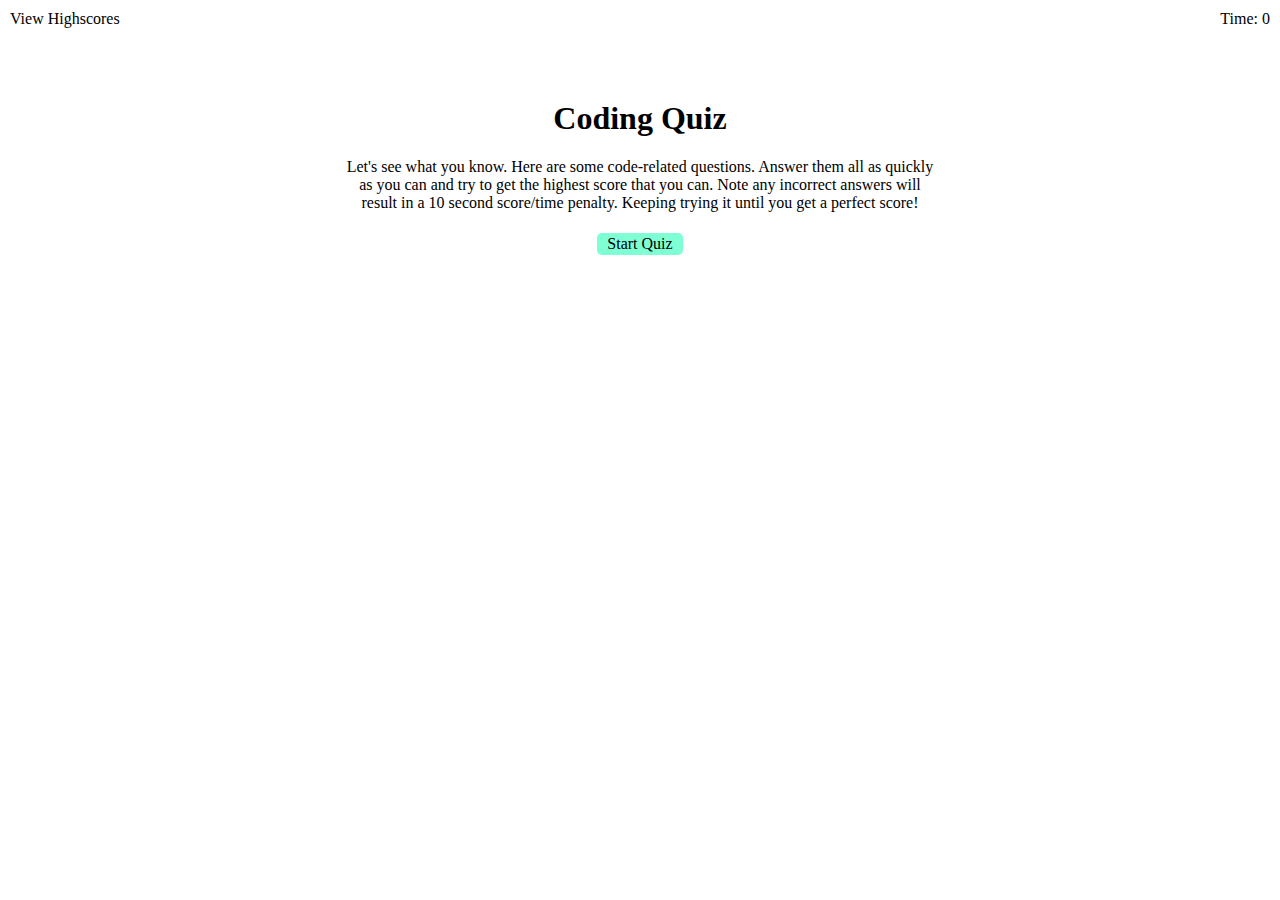
<file: index.html>
<!DOCTYPE html>
<html lang="en">

<head>
    <meta charset="UTF-8">
    <meta name="viewport" content="width=device-width, initial-scale=1.0">
    <!-- Browser tab name -->
    <title>Code Quiz</title>
    <!-- Regular Style Sheet -->
    <link rel="stylesheet" href="./CSSfiles/style.css" />
</head>

<body>

    <!-- Use semantic elements -->
    <main>
        <!-- As apart of the requirements, we need to view high scores. We will create a HTML sheet for those and direct the user there when they click. -->

        <div class="scores"><a href="score.html">View Highscores</a></div>

        <!-- this is the timer -->
        <div class="timer">Time: <span id="time">0</span></div>

        <!-- start adding in the quiz elements. First is the start screen -->
        <div class="wrapper">
            <div id="start-screen" class="start">
                <h1> Coding Quiz </h1>
                <p> Let's see what you know. Here are some code-related questions. Answer them all as quickly as you can
                    and try to get the highest score that you can. Note any incorrect answers will result in a 10 second
                    score/time
                    penalty. Keeping trying it until you get a perfect score!</p>

                <!-- Start button -->
                <button id="start">Start Quiz</button>
            </div>

            <!-- Lets start adding in the question block, this is hidden until start is clicked. Hide is in CSS-->
            <div id="questions" class="hide">
                <h2 id="question-title"></h2>
                <div id="choices" class="choices"></div>
            </div>

            <!-- Create the closing screen. This will display the go back, clear, and input initials buckets-->
            <div id="end-screen" class="hide">
                <h2>You have completed the challenge!</h2>
                <p>Lets see, your final score was: <span id="final-score"></span>.</p>
                <p>Enter your initials to track your score: <input type="text" id="initials" max="3" />
                    <button id="submit">Submit</button>
                </p>
            </div>

            <!-- Feedback bucket- this portion gives them the pop up if the incorrect or correct text. Formatted in CSS-->
            <div id="feedback" class="feedback hide"></div>
        </div>

    </main>

    <!-- Add in my script for the questions  -->
    <script src="./Javafiles/questions.js"></script>
    <!-- Add in my script for basic Js -->
    <script src="./Javafiles/java.js"></script>

</body>

</html>
</file>
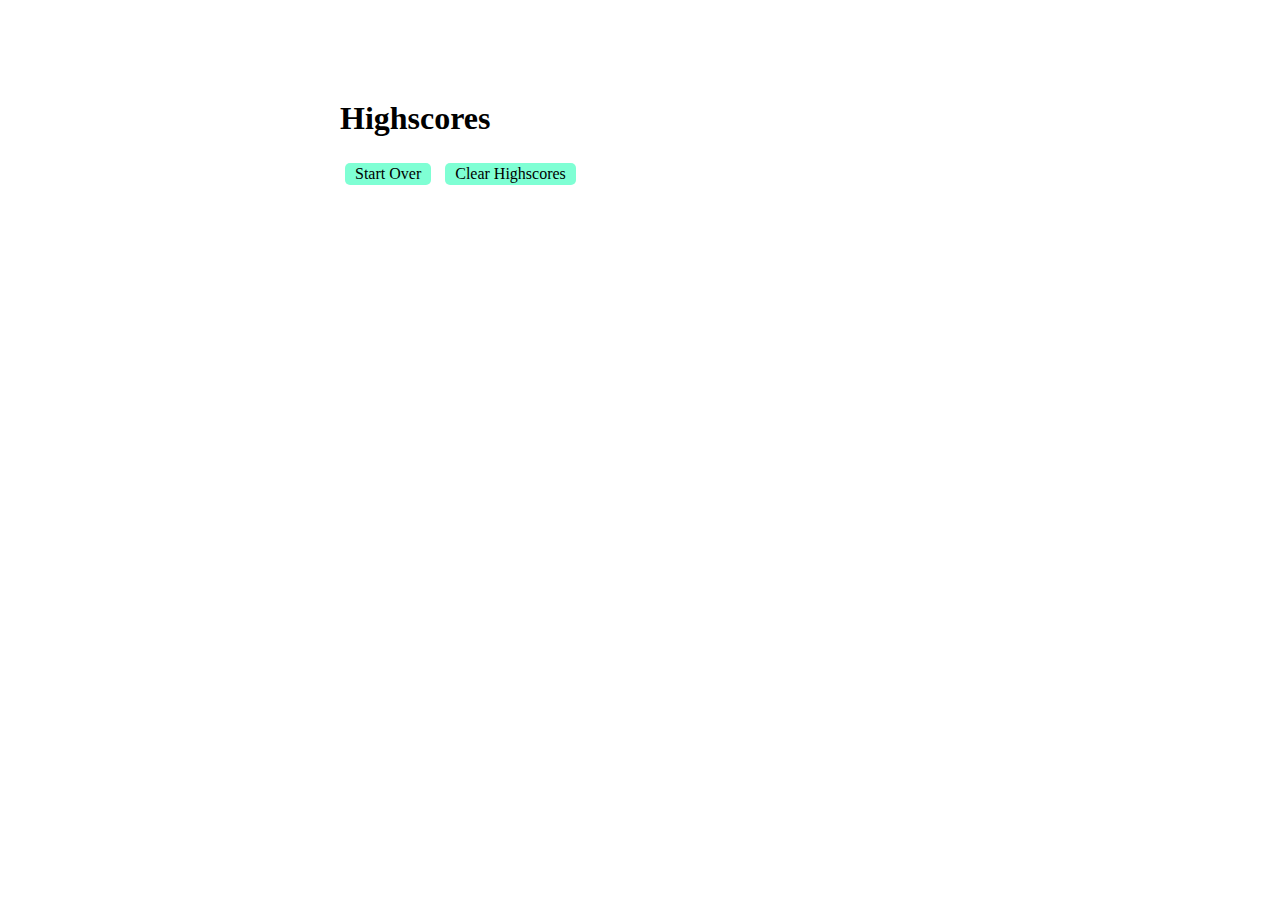
<file: score.html>
<!DOCTYPE html>
<html lang="en">
<head>
    <meta charset="UTF-8">
    <meta name="viewport" content="width=device-width, initial-scale=1.0">
    <title>Highscores</title>

    <!-- Regular Style Sheet -->
    <link rel="stylesheet" href="./CSSfiles/style.css" />

</head>

<body>
    <!-- Using Semantic tags in my HTML. Starting with my main container -->
    <main>
        
        <div class="wrapper">

            <h1>Highscores</h1>
            <!-- add in a list to retain the scores in a list format -->
            <ol id="highscores"></ol>

            <!-- Create the button to go back the html page so the user can return to previous page -->
            <a href="index.html"><button>Start Over</button></a>

            <!-- clear high score button to blank out previous. Confirm history is empty-->
            <button id="clear">Clear Highscores</button>

        </div>

        <!-- Add in my script for the JS for the scoreboard -->
        <script src="./Javafiles/score.js"></script>

    </main> 
    
</body>

</html>
</file>
<file: CSSfiles/style.css>
/* all styling */
body {
    font-family: 'Times New Roman', Times, serif;
  }

/* body/main of index */
.wrapper {
  margin: 100px auto 0 auto;
  max-width: 600px;
}

.timer {
  position: absolute;
  top: 10px;
  right: 10px;
}

.start {
  text-align: center;
}

.choices button {
  display: block;
}
  
.hide {
  display: none;
}
  
.feedback {
  font-style: bold;
  font-size: 100%;
  margin-top: 20px;
  padding-top: 10px;
  border-top: 2px solid;
}

/* CSS JS IDs */
.scores {
  position: absolute;
  top: 10px;
  left: 10px;
}

a {
  color: black;
  text-decoration: none;
  transition: color 0.1s;
}
  
a:hover {
  color: #70707a;
}
  
button {
  display: inline-block;
  margin: 5px;
  cursor: pointer;
  font-family:'Times New Roman', Times, serif;
  font-size: 100%;
  background-color: aquamarine;
  border-radius: 5px;
  padding: 2px 10px;
  border: 0;
  transition: background-color 0.5s;
}

/* moving to finals */

input[type="text"] {
  font-size: 100%;
}
</file>
